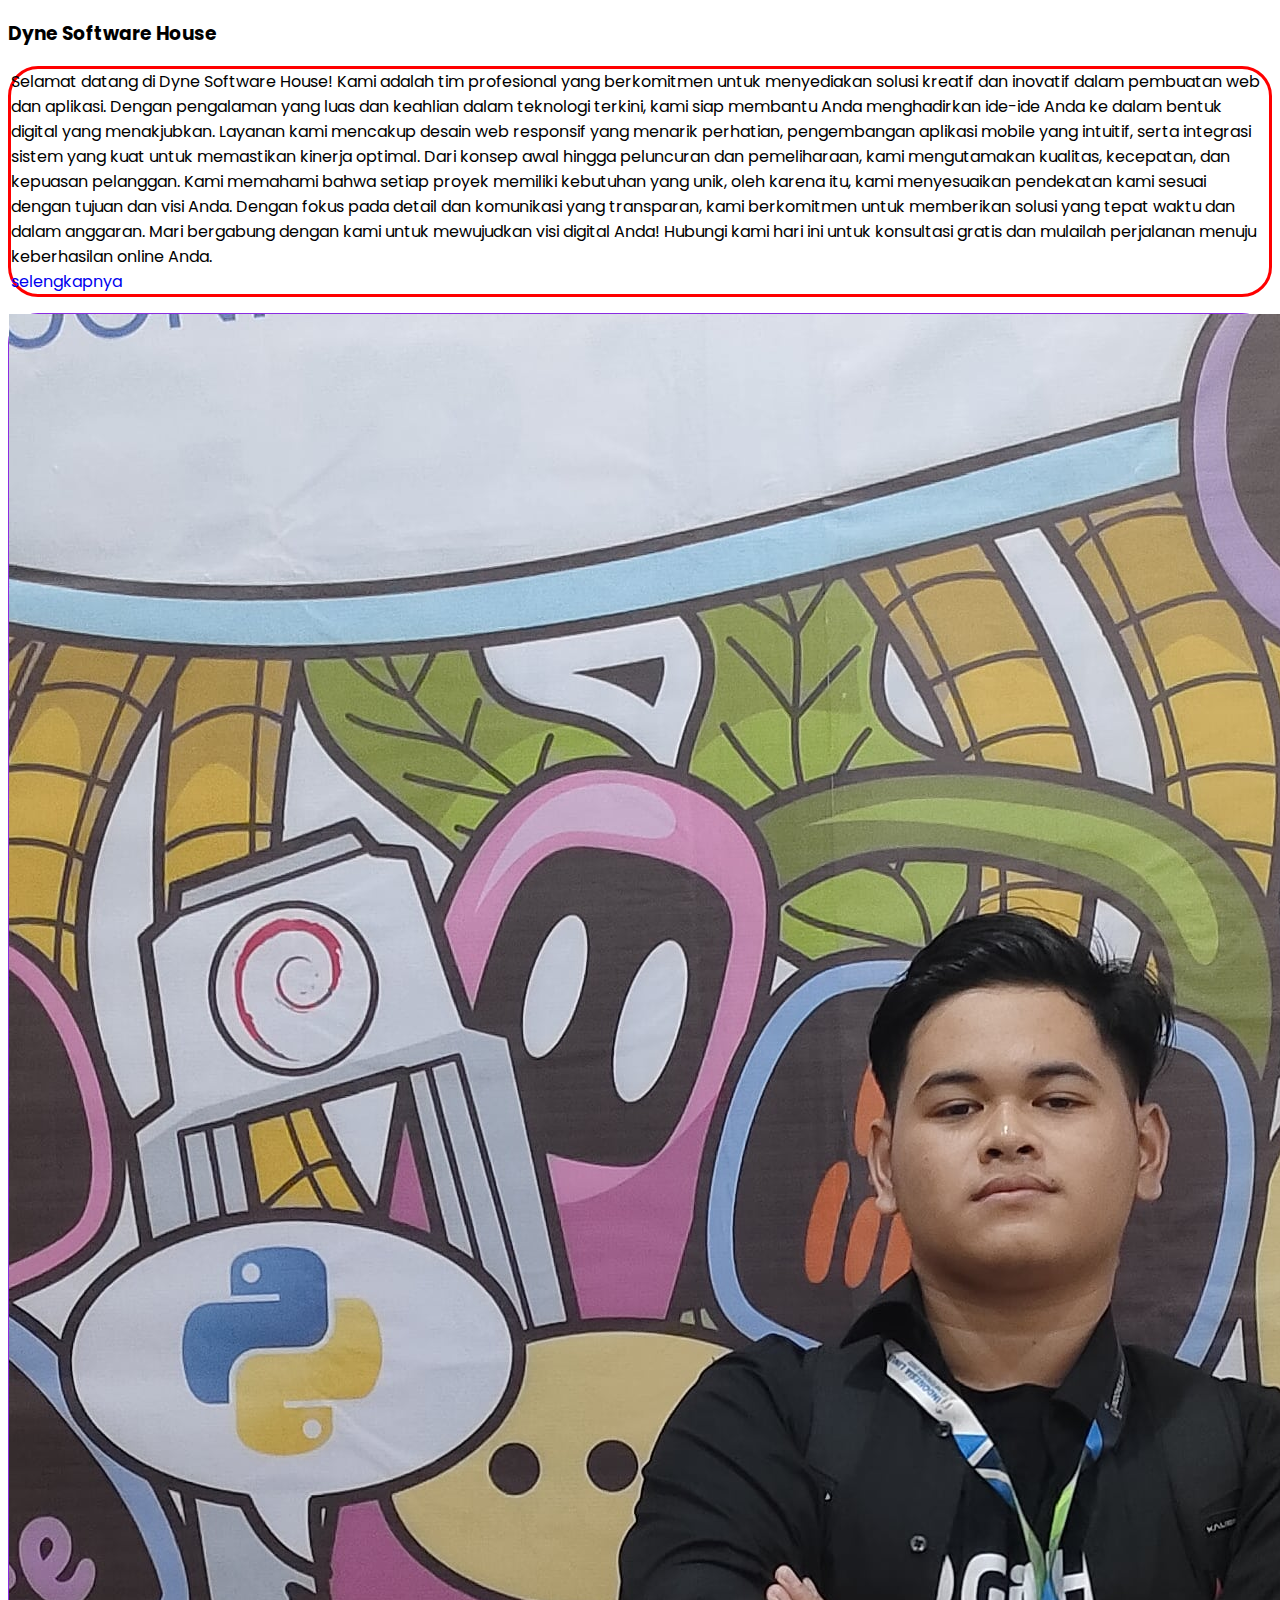
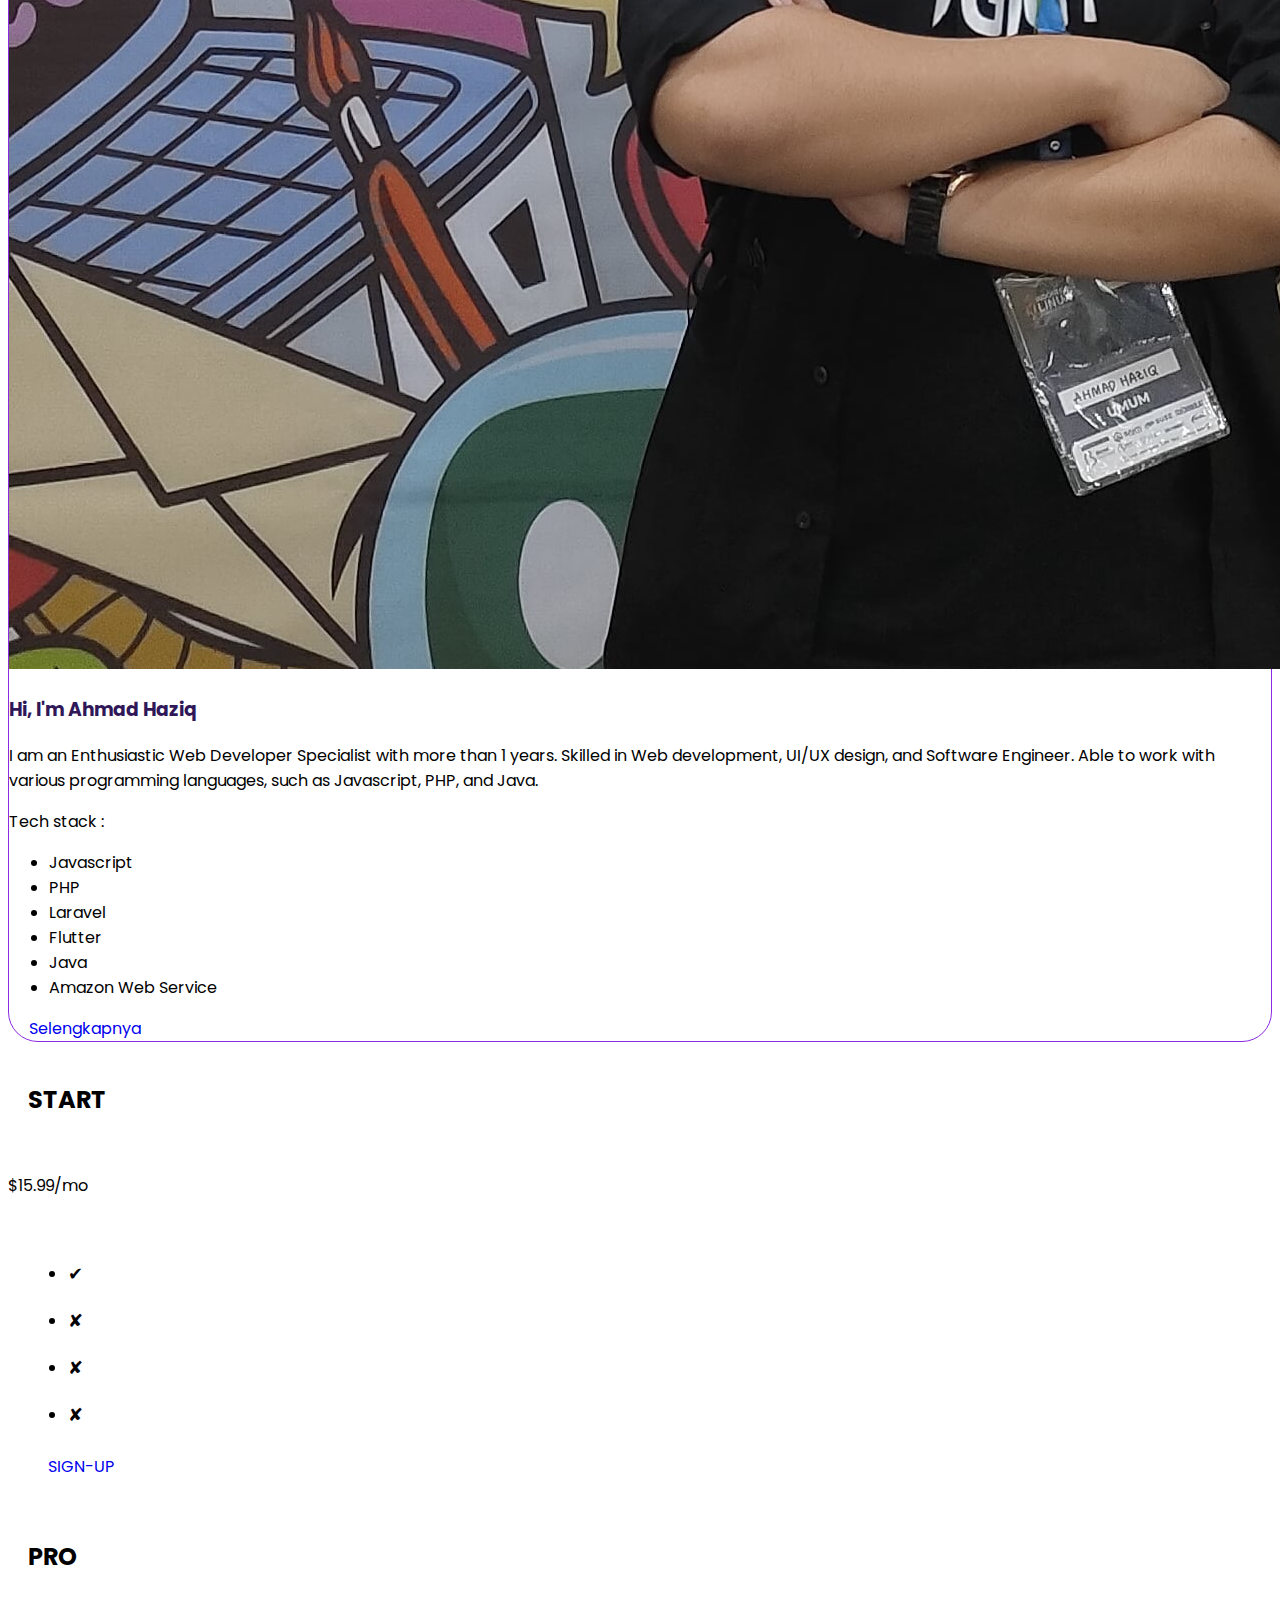
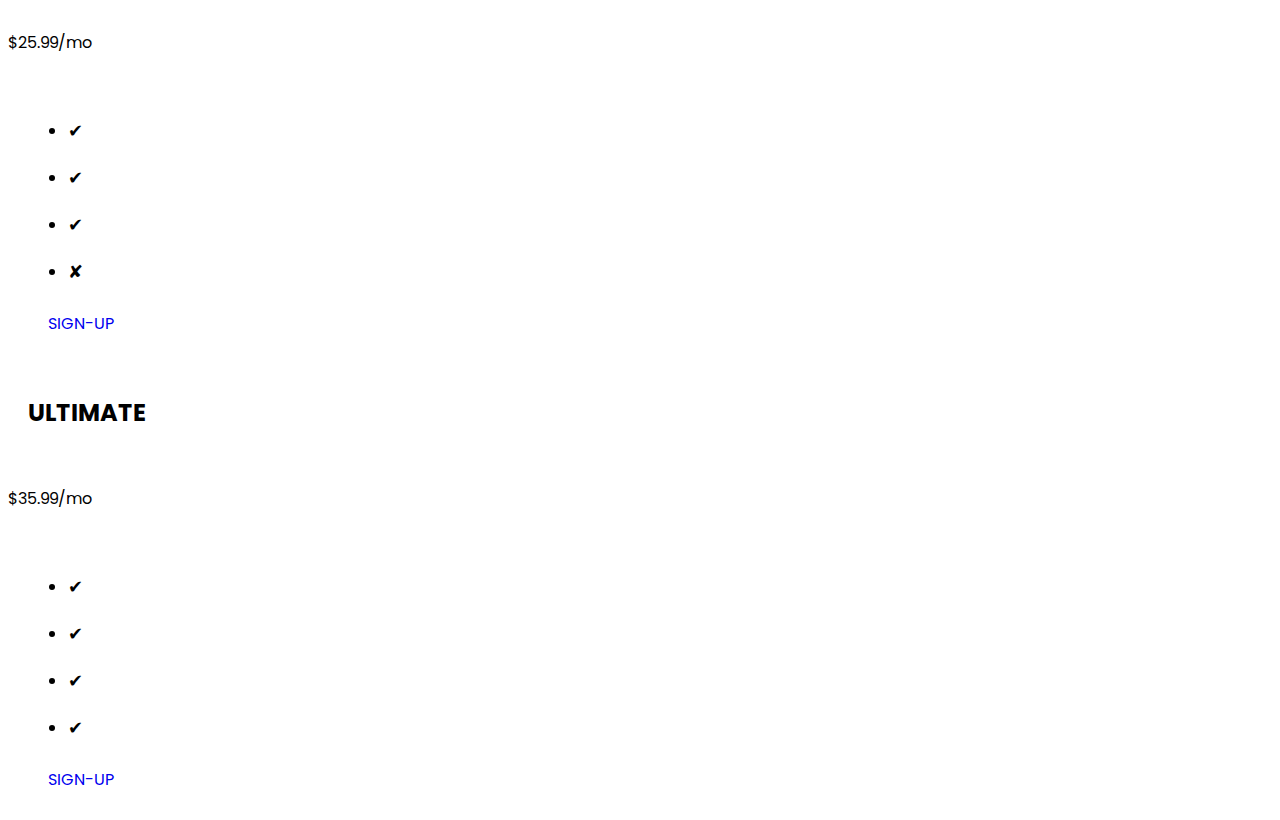
<file: index.html>
<!DOCTYPE html>
<html lang="en">

<head>
    <meta charset="UTF-8">
    <meta name="viewport" content="width=device-width, initial-scale=1.0">
    <title>UTS Pemrograman Web</title>
    <link href="https://cdn.jsdelivr.net/npm/bootstrap@5.0.2/dist/css/bootstrap.min.css" rel="stylesheet"
        integrity="sha384-EVSTQN3/azprG1Anm3QDgpJLIm9Nao0Yz1ztcQTwFspd3yD65VohhpuuCOmLASjC" crossorigin="anonymous">
    <link rel="stylesheet" href="style.css">
    <link rel="preconnect" href="https://fonts.googleapis.com">
    <link rel="preconnect" href="https://fonts.gstatic.com" crossorigin>
    <link
        href="https://fonts.googleapis.com/css2?family=Poppins:ital,wght@0,100;0,200;0,300;0,400;0,500;0,600;0,700;0,800;0,900;1,100;1,200;1,300;1,400;1,500;1,600;1,700;1,800;1,900&display=swap"
        rel="stylesheet">
</head>

<body>
    <h3 class="text-center py-2 mt-3">Dyne Software House</h3>
    <div class="container-xl">
        <p class="teks1 p-3 mt-2">
            Selamat datang di Dyne Software House! Kami adalah tim profesional yang berkomitmen untuk menyediakan solusi
            kreatif dan inovatif dalam pembuatan web dan aplikasi. Dengan pengalaman yang luas dan keahlian dalam
            teknologi terkini, kami siap membantu Anda menghadirkan ide-ide Anda ke dalam bentuk digital yang
            menakjubkan.

            Layanan kami mencakup desain web responsif yang menarik perhatian, pengembangan aplikasi mobile yang
            intuitif, serta integrasi sistem yang kuat untuk memastikan kinerja optimal. Dari konsep awal hingga
            peluncuran dan pemeliharaan, kami mengutamakan kualitas, kecepatan, dan kepuasan pelanggan.

            Kami memahami bahwa setiap proyek memiliki kebutuhan yang unik, oleh karena itu, kami menyesuaikan
            pendekatan kami sesuai dengan tujuan dan visi Anda. Dengan fokus pada detail dan komunikasi yang transparan,
            kami berkomitmen untuk memberikan solusi yang tepat waktu dan dalam anggaran.

            Mari bergabung dengan kami untuk mewujudkan visi digital Anda! Hubungi kami hari ini untuk konsultasi gratis
            dan mulailah perjalanan menuju keberhasilan online Anda. <br>
            <a href="/tentang.html">selengkapnya</a>
        </p>
    </div>

    <div class="container-xl mt-5">
        <div class="teks2 row p-3">
            <div class="col-6 d-flex align-item-center justify-content-center">
                <img src="hero.jpg" class="h-auto w-75">
            </div>
            <div class="col-6">
                <h3 style="color: #2f1758;">Hi, I'm Ahmad Haziq</h3>
                <p>I am an Enthusiastic Web Developer Specialist with more than 1 years. Skilled in Web development,
                    UI/UX design, and Software Engineer. Able to work with various programming languages, such as
                    Javascript, PHP, and Java.</p>
                <p>Tech stack :</p>
                <ul>
                    <li>Javascript</li>
                    <li>PHP</li>
                    <li>Laravel</li>
                    <li>Flutter</li>
                    <li>Java</li>
                    <li>Amazon Web Service</li>
                </ul>
                <a href="https://ahmad-haziq-portfolio.vercel.app/" class="btn btn-primary">Selengkapnya</a>
            </div>
        </div>
    </div>

    <div class="container-xl mt-5">
        <div class="container py-5">
            <div class="row text-center">
                <div class="col-lg-4">
                    <div class="card mb-5 mb-lg-0">
                        <div class="card-header bg-primary text-white">
                            <h2 class="h3">START</h2>
                        </div>
                        <p class="display-5 m-3 text-primary fw-bold">$15.99/mo</p>
                        <div class="card-body">
                            <ul class="list-unstyled mb-4">
                                <li>✔</li>
                                <li>✘</li>
                                <li>✘</li>
                                <li>✘</li>
                            </ul>
                            <a href="#" class="btn btn-primary">SIGN-UP</a>
                        </div>
                    </div>
                </div>

                <div class="col-lg-4">
                    <div class="card mb-5 mb-lg-0">
                        <div class="card-header bg-secondary text-white">
                            <h2 class="h3">PRO</h2>

                        </div>
                        <p class="display-5 m-3 text-secondary fw-bold">$25.99/mo</p>
                        <div class="card-body">
                            <ul class="list-unstyled mb-4">
                                <li>✔</li>
                                <li>✔</li>
                                <li>✔</li>
                                <li>✘</li>
                            </ul>
                            <a href="#" class="btn btn-secondary">SIGN-UP</a>
                        </div>
                    </div>
                </div>

                <div class="col-lg-4">
                    <div class="card">
                        <div class="card-header bg-warning text-white">
                            <h2 class="h3">ULTIMATE</h2>
                        </div>
                        <p class="display-5 m-3 text-warning fw-bold">$35.99/mo</p>
                        <div class="card-body">
                            <ul class="list-unstyled mb-4">
                                <li>✔</li>
                                <li>✔</li>
                                <li>✔</li>
                                <li>✔</li>
                            </ul>
                            <a href="#" class="btn btn-warning">SIGN-UP</a>
                        </div>
                    </div>
                </div>
            </div>
        </div>
    </div>
</body>
<script src="https://cdn.jsdelivr.net/npm/bootstrap@5.0.2/dist/js/bootstrap.bundle.min.js"
    integrity="sha384-MrcW6ZMFYlzcLA8Nl+NtUVF0sA7MsXsP1UyJoMp4YLEuNSfAP+JcXn/tWtIaxVXM"
    crossorigin="anonymous"></script>

</html>
</file>
<file: style.css>
*{
    font-family: Poppins;
}

.teks1{
    border: 3px solid red;
    border-radius: 30px;
}

.teks2 {
    border: 1px solid blueviolet;
    border-radius: 30px;
}

a{
    text-decoration: none
}

.card-header {
    padding: 20px;
}

.card-body {
    padding: 20px;
}

.list-unstyled li {
    font-size: 18px;
    padding: 10px 0;
}

.btn {
    padding: 10px 20px;
    font-size: 16px;
}
</file>
